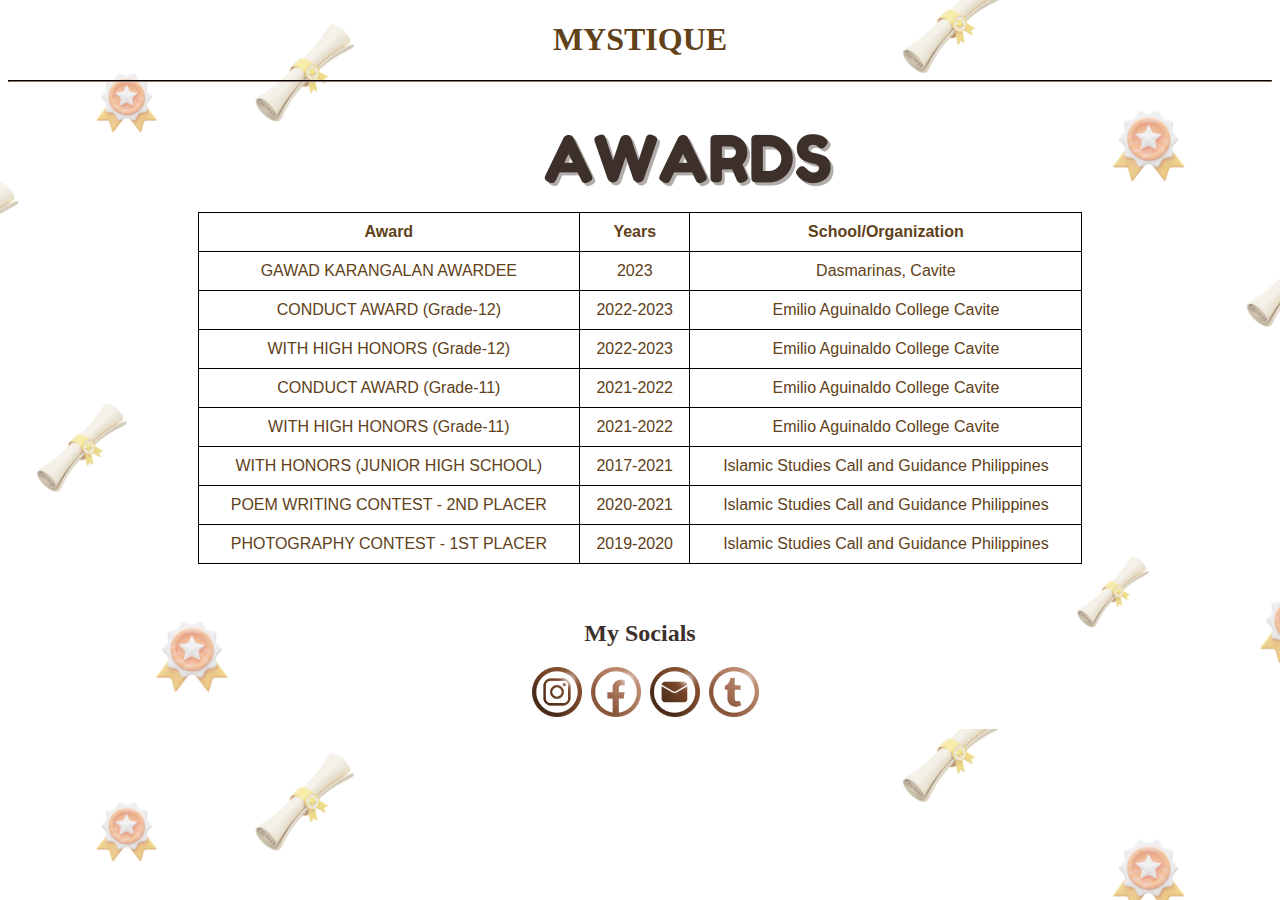
<file: awards.html>
<!DOCTYPE html>
<html>
<head>
    <title>Awards</title>
        <link rel="icon" href="favicon.png" type="image/x-icon">
    <style>
        body {
            background-image: url("bgforawards.png");
            background-size: cover;
        }
    </style>
    <style>
        table {
            width: 70%;
            margin: 0 auto;
            border-collapse: collapse;
            color: #604119;
            font-family: 'Trebuchet MS', sans-serif;
        }
        th, td {
            border: 1px solid #000; 
            padding: 10px; 
            text-align: center; 
        }
    </style>
</head>
<body>
    <h1 style="text-align: center; font-family: 'Trebuchet MS'; color: #604119;">MYSTIQUE</h1>
    <hr style="border-color: #3D302B;">
    <br>
    <img src="awardslabel.png" style="margin-left: 530px; width: 300; height: 100;">
    
    <table>
        <tr>
            <th>Award</th>
            <th>Years</th>
            <th>School/Organization</th>
        </tr>
        <tr>
            <td>GAWAD KARANGALAN AWARDEE</td>
            <td>2023</td>
            <td>Dasmarinas, Cavite</td>
        </tr>
        <tr>
            <td>CONDUCT AWARD (Grade-12)</td>
            <td>2022-2023</td>
            <td>Emilio Aguinaldo College Cavite</td>
        </tr>
        <tr>
            <td>WITH HIGH HONORS (Grade-12)</td>
            <td>2022-2023</td>
            <td>Emilio Aguinaldo College Cavite</td>
        </tr>
        <tr>
            <td>CONDUCT AWARD (Grade-11)</td>
            <td>2021-2022</td>
            <td>Emilio Aguinaldo College Cavite</td>
        </tr>
        <tr>
            <td>WITH HIGH HONORS (Grade-11)</td>
            <td>2021-2022</td>
            <td>Emilio Aguinaldo College Cavite</td>
        </tr>
        <tr>
            <td>WITH HONORS (JUNIOR HIGH SCHOOL)</td>
            <td>2017-2021</td>
            <td>Islamic Studies Call and Guidance Philippines</td>
        </tr>
        <tr>
            <td>POEM WRITING CONTEST - 2ND PLACER</td>
            <td>2020-2021</td>
            <td>Islamic Studies Call and Guidance Philippines</td>
        </tr>
        <tr>
            <td>PHOTOGRAPHY CONTEST - 1ST PLACER</td>
            <td>2019-2020</td>
            <td>Islamic Studies Call and Guidance Philippines</td>
        </tr>
    </table>

     <br><br>

    <div style="text-align: center;">
        <h2 style="font-family: Trebuchet MS;color: #3D302B ;">My Socials</h2>
    <a href="https://www.instagram.com/amore.misha/" target="_blank">
        <img src="ig.png" alt="ig" width="50px" height="50px" style="margin-left: 10px;"></a>
    <a href="https://www.facebook.com/mishadiola" target="_blank">
        <img src="fb.png" alt="fb" width="50px" height="50px" style="margin-left: 5px;"></a>
    <a href="mailto:diola.mishs.kld@gmail.com" target="_blank">
        <img src="em.png" alt="em" width="50px" height="50px" style="margin-left: 5px;"></a>
    <a href="https://the-art-of-growth-perdev.tumblr.com/" target="_blank">
        <img src="tb.png" alt="tb" width="50px" height="50px" style="margin-left: 5px;"></a>
</div>
</body>
</html>
</file>
